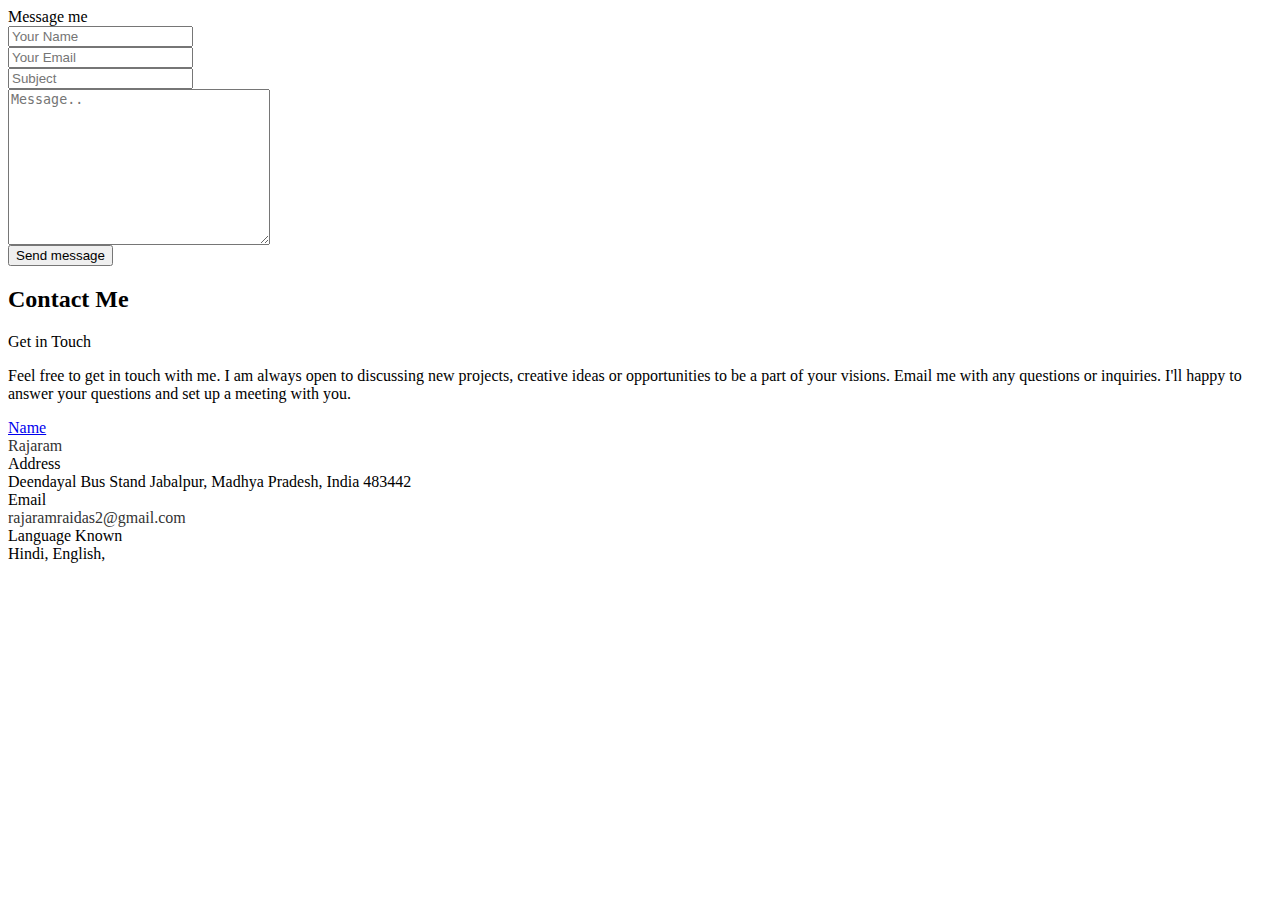
<file: contact01.html>
<html>
    <css>

            <div class="column right">
              <div class="text">Message me</div>
              <form action="#">
                <div class="fields">
                  <div class="field name">
                    <input type="text" placeholder="Your Name" required>
                  </div>
                  <div class="field email">
                    <input type="email" placeholder="Your Email" required>
                  </div>
                </div>
                <div class="field">
                  <input type="text" placeholder="Subject" required>
                </div>
                <div class="field textarea">
                  <textarea cols="30" rows="10" placeholder="Message.." required></textarea>
                </div>
                <div class="button-area">
                  <button type="submit">Send message</button>
                </div>
              </form>
            </div>
          </div>
        </div>
      </section>
      <!-- Contact -->
      <section class="contact" id="contact">
        <div class="max-width">
          <h2 class="title">Contact Me</h2>
          <div class="contact-content">
            <div class="column left">
              <div class="text">Get in Touch</div>
              <p>Feel free to get in touch with me. I am always open to discussing new projects, creative ideas or opportunities to be a part of your visions. Email me with any questions or inquiries. I'll happy to answer your questions and set up a meeting with you.</p>
              <div class="icons">

                <a href="#">
                  <div class="row">
                    <i class="fa-solid fa-user-large"></i>
                    <div class="info">
                      <div class="head">Name</div>
                      <div class="sub-title"><a href="#" style="text-decoration: none; color: #333;"> Rajaram </a></div>
                    </div>
                  </div>
                </a>

                <div class="row">
                  <i class="fa-solid fa-location-dot"></i>
                  <div class="info">
                    <div class="head"> Address</div>
                    <div class="sub-title">  Deendayal Bus Stand Jabalpur, Madhya Pradesh, India 483442 </div>
                  </div>
                </div>

                <div class="row">
                  <i class="fa-solid fa-envelope"></i>
                  <div class="info">
                    <div class="head">Email</div>
                    <div class="sub-title"><a href="mailto:#" style="text-decoration: none; color: #333;"> rajaramraidas2@gmail.com</a></div>
                  </div>
                </div>

                <div class="row">
                  <i class="bi bi-translate"></i>
                  <div class="info">
                    <div class="head">Language Known</div>
                    <div class="sub-title">Hindi, English,</div>
                  </div>
                </div>

                <br>
                
                

      </css>
 </html>
</file>
